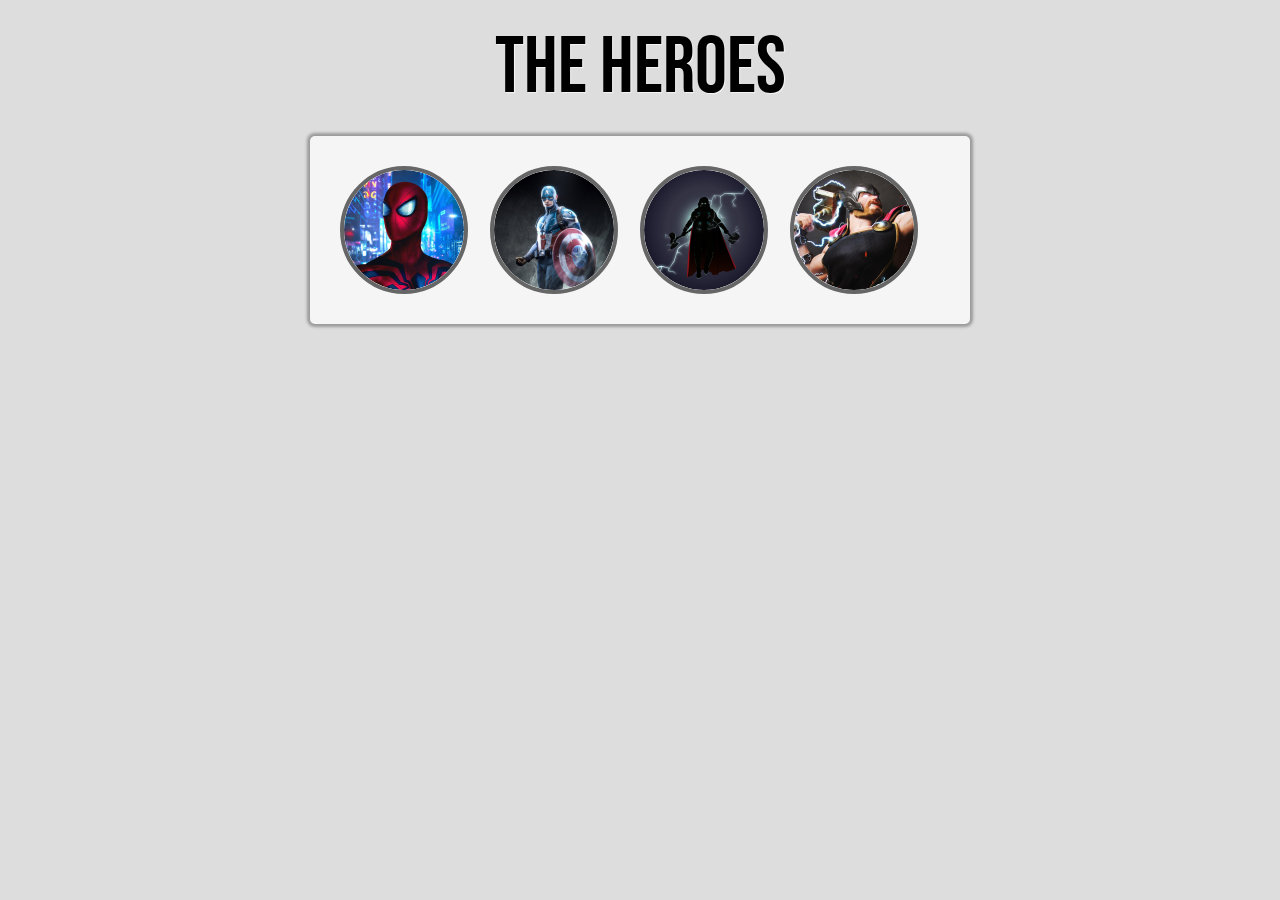
<file: latihan1/index.html>
<!DOCTYPE html>
<html lang="en">
<head>
    <meta charset="UTF-8">
    <meta name="viewport" content="width=device-width, initial-scale=1.0">
    <link rel="stylesheet" href="css/reset.css">
    <link rel="stylesheet" href="css/style.css">
    <title>Galeri-foto</title>
</head>
<body>
    <h1>The Heroes</h1>
    <div class="container">
        <ul class="galeri">
            <li>
                <a href="#gambar1">
                    <img src="image/thumb/thmb1.png" alt="Spiderman">
                    <span>Spider-man</span>
                </a>
                <div class="overlay" id="gambar1">
                    <a href="#" class="close">x close</a>
                    <a href="#gambar4" class="prev">Prev</a>
                    <img src="image/full/ful5.png" alt="Spiderman">
                    <a href="#gambar2" class="next">Next</a>
                </div>
            </li>
            <li>
                <a href="#gambar2">
                    <img src="image/thumb/thmb2.png" alt="Captain">
                    <span>Captain-America</span>
                </a>
                <div class="overlay" id="gambar2">
                    <a href="#" class="close">x close</a>
                    <a href="#gambar1" class="prev">Prev</a>
                    <img src="image/full/ful4.png" alt="Captain">
                    <a href="#gambar3" class="next">Next</a>
                </div>
            </li>
            <li>
                <a href="#gambar3">
                    <img src="image/thumb/thmb3.png" alt="Thor">
                    <span>Thor-man</span>
                </a>
                <div class="overlay" id="gambar3">
                    <a href="#" class="close">x close</a>
                    <a href="#gambar2" class="prev">Prev</a>
                    <img src="image/full/ful3.png" alt="Thor">
                    <a href="#gambar4" class="next">Next</a>
                </div>
            </li>
            <li>
                <a href="#gambar4">
                    <img src="image/thumb/thmb4.png" alt="Thur">
                    <span>Thor-man 2.0</span>
                </a>
                <div class="overlay" id="gambar4">
                    <a href="#" class="close">x close</a>
                    <a href="#gambar3" class="prev">Prev</a>
                    <img src="image/full/ful2.png" alt="Thur">
                    <a href="#gambar1" class="next">Next</a>
                </div>
            </li>
            <div class="clear"></div>
        </ul>
    </div>
</body>
</html>
</file>
<file: latihan1/css/style.css>
/* font */

@font-face {
    font-family: 'BebasNeue';
    src: url(../font/BebasNeue-Regular.woff);
}

/* Style Utama */

body {
    font: 18px/36px 'BebasNeue';
    background-color: #ddd;
}
h1 {
    font-size: 80px;
    margin: 50px 0;
    text-align: center;
    text-shadow: 1px 1px 1px whitesmoke;
}
.container {
    width: 600px;
    background-color: whitesmoke;
    margin: auto;
    padding: 30px;
    box-shadow: 0 0 3px 3px rgba(0,0,0,.3);
    border-radius: 5px;
}
.galeri li {
    position: relative;
    width: 120px;
    height: 120px;
    border-radius: 50%;
    overflow: hidden;
    border: 4px solid #666;
    float: left;
    margin-right: 22px;
}
.galeri li a img {
    border-radius: 50%;
}
.galeri li span {
    display: block;
    width: 120px;
    height: 120px;
    background-color: rgba(200,200,200,.5);
    border-radius: 50%;
    position: absolute;
    top: 0;
    text-align: center;
    line-height: 120px;
    color: #333;
    text-shadow: 1px 1px 1px #ddd;
    opacity: 0;
    transition: .3s;
    transform: scale(0) rotate(0);
}
.galeri li a:hover span {
    opacity: 1;
    transform: scale(1) rotate(360deg);
}

/* Clear Untuk Float Li */

.clear {
    clear: both;
}

/* Overlay */

.overlay {
    width: 0;
    height: 0;
    overflow: hidden;
    position: fixed;
    top: 0;
    left: 0;
    background-color: rgba(0,0,0,0);
    z-index: 9999;
    transition: .8s;
    text-align: center;
    padding: 100px;
}
.overlay:target {
    width: auto;
    height: auto;
    bottom: 0;
    right: 0;
    background-color: rgba(0,0,0,.8);
}
.overlay img {
    max-height: 100%;
    box-shadow: 0 0 10px rgba(0,0,0,.8);
}
.overlay:target img {
    animation: fadeAjah 1s;
}
.overlay .close {
    position: absolute;
    top: 50px;
    left: 49.3%;
    margin-left: -20px;
    color: azure;
    text-decoration: none;
    background-color: black;
    border: 1px solid white;
    line-height: 14px;
    padding: 15px;
    opacity: 0;
}
.overlay:target .close {
    animation: slideDownFade .5s .5s forwards;
}
.overlay:target .next,
.overlay:target .prev {
    animation: fadeAjah .5s .5s forwards;
}

/* Navigation */

.next, .prev{
    width: 56px;
    height: 56px;
    background-image: url(../image/slide/s-to.png);
    position: absolute;
    text-indent: -9999px;
    top: 43%;
    margin-left: 20px;
    opacity: 0;
}
.prev {
    background-image: url(../image/slide/s-rem.png);
    margin-left: -77px;
}

/* Animation */ 

@keyframes fadeAjah {
    0% {
        opacity: 0;
    }
    100% {
        opacity: 1;
    }
}
@keyframes zoomDanFade {
    0% {
        transform: scale(0);
        opacity: 0;
    }
    100% {
        transform: scale(1);
        opacity: 1;
    }
}
@keyframes slideDownFade {
    0% {
        opacity: 0;
        margin-top: -40px;
    }
    100% {
        opacity: 1;
        margin-top: -10px;
    }
}
</file>
